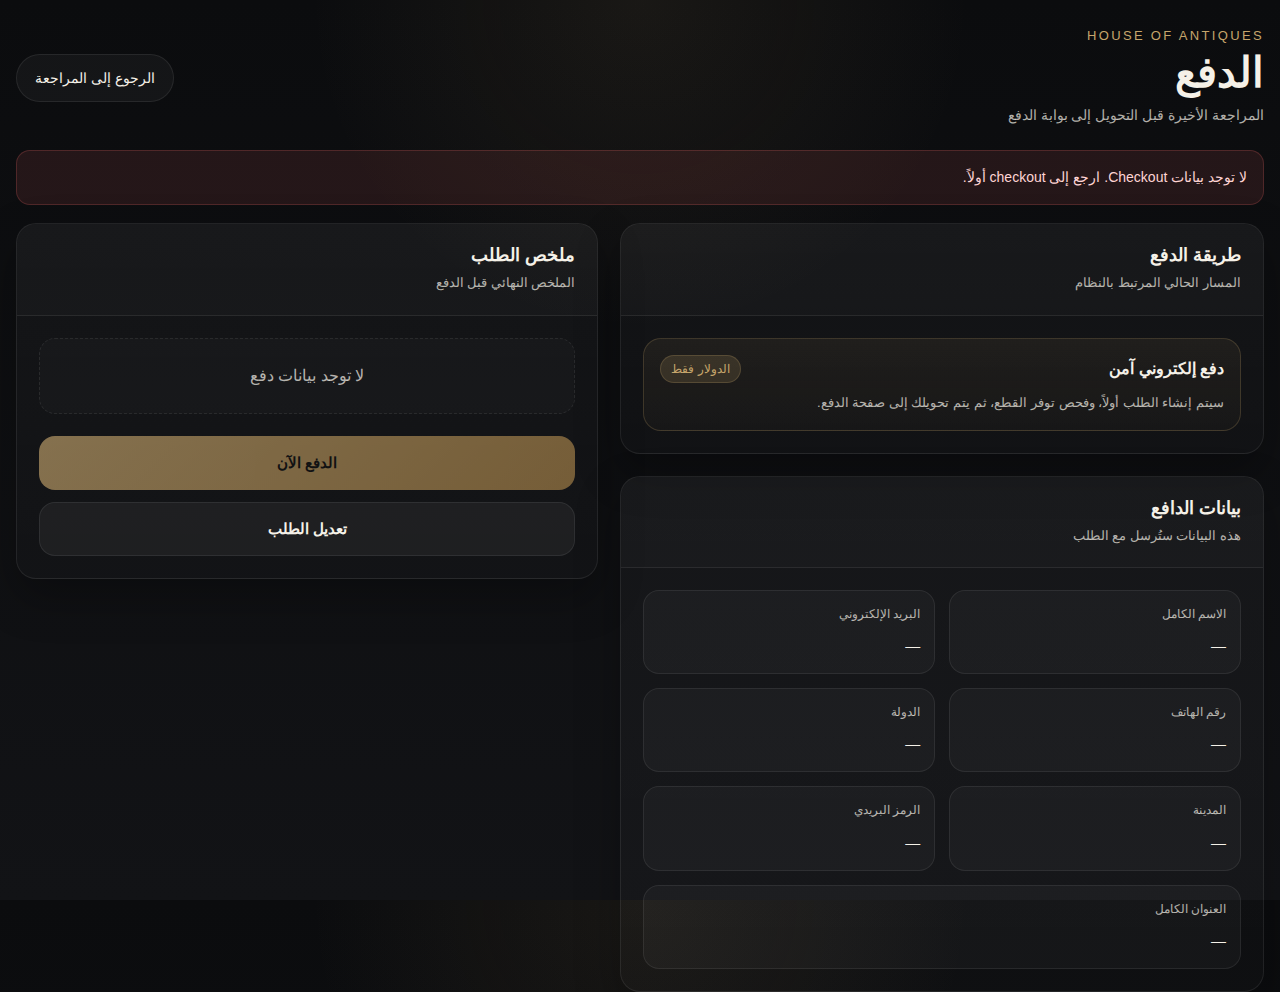
<file: payment.html>
<!doctype html>
<html lang="ar" dir="rtl">
<head>
  <meta charset="UTF-8" />
  <meta name="viewport" content="width=device-width, initial-scale=1.0" />
  <title>Payment | House of Antiques</title>

  <link rel="stylesheet" href="styles.css" />

  <style>
    :root{
      --bg:#0f0f10;
      --panel:#17181b;
      --panel-2:#1e2024;
      --line:rgba(255,255,255,.08);
      --text:#f5f1e8;
      --muted:rgba(245,241,232,.72);
      --gold:#c6a56b;
      --danger:#d25b5b;
      --success:#5dbb7a;
      --radius:20px;
      --shadow:0 18px 45px rgba(0,0,0,.28);
    }

    *{box-sizing:border-box}
    html,body{margin:0;padding:0}
    body{
      background:
        radial-gradient(circle at top, rgba(198,165,107,.08), transparent 30%),
        linear-gradient(180deg, #0b0c0e 0%, #121316 100%);
      color:var(--text);
      font-family:Arial, Helvetica, sans-serif;
      min-height:100vh;
    }

    a{color:inherit;text-decoration:none}

    .paymentPage{
      width:min(1320px, calc(100% - 32px));
      margin:28px auto 60px;
    }

    .paymentTop{
      display:flex;
      align-items:center;
      justify-content:space-between;
      gap:16px;
      margin-bottom:22px;
      flex-wrap:wrap;
    }

    .paymentTop__left{
      display:flex;
      flex-direction:column;
      gap:8px;
    }

    .paymentKicker{
      color:var(--gold);
      font-size:13px;
      letter-spacing:.18em;
      text-transform:uppercase;
    }

    .paymentTitle{
      margin:0;
      font-size:clamp(28px, 4vw, 42px);
      line-height:1.05;
    }

    .paymentSub{
      color:var(--muted);
      font-size:14px;
      line-height:1.8;
      max-width:780px;
    }

    .backBtn{
      display:inline-flex;
      align-items:center;
      justify-content:center;
      min-height:48px;
      padding:0 18px;
      border-radius:999px;
      border:1px solid var(--line);
      background:rgba(255,255,255,.04);
      color:var(--text);
      font-size:14px;
      cursor:pointer;
      transition:.2s ease;
    }

    .backBtn:hover{
      background:rgba(255,255,255,.08);
      transform:translateY(-1px);
    }

    .errorBox{
      display:none;
      margin-bottom:18px;
      padding:14px 16px;
      border-radius:14px;
      background:rgba(210,91,91,.12);
      border:1px solid rgba(210,91,91,.25);
      color:#ffd4d4;
      font-size:14px;
      line-height:1.8;
    }

    .successBox{
      display:none;
      margin-bottom:18px;
      padding:14px 16px;
      border-radius:14px;
      background:rgba(93,187,122,.12);
      border:1px solid rgba(93,187,122,.25);
      color:#d6ffe1;
      font-size:14px;
      line-height:1.8;
    }

    .paymentLayout{
      display:grid;
      grid-template-columns:minmax(0, 1.05fr) minmax(350px, .95fr);
      gap:22px;
      align-items:start;
    }

    .stack{
      display:grid;
      gap:22px;
    }

    .card{
      background:linear-gradient(180deg, rgba(255,255,255,.03), rgba(255,255,255,.015));
      border:1px solid var(--line);
      border-radius:var(--radius);
      box-shadow:var(--shadow);
      overflow:hidden;
    }

    .cardHead{
      padding:20px 22px;
      border-bottom:1px solid var(--line);
      background:rgba(255,255,255,.02);
    }

    .cardTitle{
      margin:0;
      font-size:18px;
      font-weight:700;
    }

    .cardHint{
      margin-top:6px;
      color:var(--muted);
      font-size:13px;
      line-height:1.7;
    }

    .cardBody{
      padding:22px;
    }

    .payMethod{
      display:grid;
      gap:14px;
    }

    .payOption{
      padding:16px;
      border:1px solid rgba(198,165,107,.22);
      border-radius:18px;
      background:linear-gradient(180deg, rgba(198,165,107,.08), rgba(198,165,107,.03));
    }

    .payOption__top{
      display:flex;
      align-items:center;
      justify-content:space-between;
      gap:12px;
      flex-wrap:wrap;
      margin-bottom:8px;
    }

    .payOption__name{
      font-size:16px;
      font-weight:700;
    }

    .payBadge{
      min-height:28px;
      padding:0 10px;
      border-radius:999px;
      display:inline-flex;
      align-items:center;
      justify-content:center;
      background:rgba(198,165,107,.16);
      color:var(--gold);
      font-size:12px;
      border:1px solid rgba(198,165,107,.22);
    }

    .payOption__desc{
      color:var(--muted);
      font-size:13px;
      line-height:1.8;
    }

    .infoGrid{
      display:grid;
      grid-template-columns:repeat(2, minmax(0,1fr));
      gap:14px;
    }

    .infoItem{
      min-height:74px;
      padding:14px;
      border:1px solid var(--line);
      border-radius:16px;
      background:rgba(255,255,255,.03);
    }

    .infoItem.full{
      grid-column:1 / -1;
    }

    .infoLabel{
      color:var(--muted);
      font-size:12px;
      margin-bottom:8px;
      line-height:1.6;
    }

    .infoValue{
      font-size:15px;
      line-height:1.8;
      word-break:break-word;
    }

    .summaryList{
      display:flex;
      flex-direction:column;
      gap:14px;
    }

    .summaryItem{
      display:grid;
      grid-template-columns:74px minmax(0,1fr) auto;
      gap:14px;
      align-items:center;
      padding:14px;
      border:1px solid var(--line);
      border-radius:16px;
      background:rgba(255,255,255,.03);
    }

    .summaryItem__img{
      width:74px;
      height:74px;
      border-radius:14px;
      object-fit:cover;
      background:#0d0e11;
      border:1px solid var(--line);
    }

    .summaryItem__title{
      font-size:15px;
      font-weight:700;
      line-height:1.5;
      margin-bottom:6px;
    }

    .summaryItem__meta{
      font-size:12px;
      color:var(--muted);
      line-height:1.7;
    }

    .summaryItem__price{
      text-align:left;
      white-space:nowrap;
      font-size:15px;
      font-weight:700;
    }

    .summaryTotals{
      margin-top:18px;
      border-top:1px solid var(--line);
      padding-top:16px;
      display:flex;
      flex-direction:column;
      gap:12px;
    }

    .totalRow{
      display:flex;
      align-items:center;
      justify-content:space-between;
      gap:16px;
      font-size:14px;
      color:var(--muted);
    }

    .totalRow strong{
      color:var(--text);
      font-size:15px;
    }

    .totalRow--grand{
      padding-top:10px;
      border-top:1px dashed var(--line);
      margin-top:4px;
      font-size:16px;
    }

    .totalRow--grand strong{
      font-size:22px;
      color:var(--gold);
    }

    .paymentActions{
      margin-top:22px;
      display:grid;
      gap:12px;
    }

    .primaryBtn,
    .secondaryBtn{
      width:100%;
      border:0;
      border-radius:16px;
      min-height:54px;
      padding:0 18px;
      cursor:pointer;
      font-size:15px;
      font-weight:700;
      transition:transform .2s ease, opacity .2s ease, background .2s ease;
    }

    .primaryBtn{
      background:linear-gradient(135deg, #d1af74 0%, #b78e4e 100%);
      color:#111;
    }

    .primaryBtn:hover{
      transform:translateY(-1px);
    }

    .primaryBtn[disabled]{
      opacity:.6;
      cursor:not-allowed;
      transform:none;
    }

    .secondaryBtn{
      background:rgba(255,255,255,.05);
      color:var(--text);
      border:1px solid var(--line);
    }

    .secondaryBtn:hover{
      background:rgba(255,255,255,.08);
    }

    .emptyState{
      padding:22px;
      border:1px dashed var(--line);
      border-radius:16px;
      background:rgba(255,255,255,.02);
      color:var(--muted);
      text-align:center;
      line-height:1.9;
    }

    .hidden{
      display:none !important;
    }

    @media (max-width: 980px){
      .paymentLayout{
        grid-template-columns:1fr;
      }
    }

    @media (max-width: 640px){
      .paymentPage{
        width:min(100% - 20px, 100%);
        margin:16px auto 40px;
      }

      .cardHead,
      .cardBody{
        padding:16px;
      }

      .infoGrid{
        grid-template-columns:1fr;
      }

      .summaryItem{
        grid-template-columns:60px minmax(0,1fr);
      }

      .summaryItem__price{
        grid-column:2;
        text-align:right;
      }
    }
  </style>
</head>
<body>

  <main class="paymentPage">
    <div class="paymentTop">
      <div class="paymentTop__left">
        <div class="paymentKicker">House of Antiques</div>
        <h1 class="paymentTitle" data-i18n="payment_title">Payment</h1>
        <div class="paymentSub" data-i18n="payment_subtitle">Final review before redirecting to payment gateway</div>
      </div>

      <a class="backBtn" href="review.html" data-i18n="back_to_review">Back to review</a>
    </div>

    <div id="paymentError" class="errorBox"></div>
    <div id="paymentSuccess" class="successBox"></div>

    <div class="paymentLayout">
      <div class="stack">
        <section class="card">
          <div class="cardHead">
            <h2 class="cardTitle" data-i18n="payment_method_title">Payment Method</h2>
            <div class="cardHint" data-i18n="payment_method_hint">Current connected payment flow</div>
          </div>

          <div class="cardBody">
            <div class="payMethod">
              <div class="payOption">
                <div class="payOption__top">
                  <div class="payOption__name" data-i18n="gateway_name">Secure Online Payment</div>
                  <span class="payBadge" data-i18n="gateway_badge">USD Only</span>
                </div>
                <div class="payOption__desc" data-i18n="gateway_desc">
                  The order will be created first, product availability will be checked, and then you will be redirected to the payment page.
                </div>
              </div>
            </div>
          </div>
        </section>

        <section class="card">
          <div class="cardHead">
            <h2 class="cardTitle" data-i18n="payer_details_title">Payer Details</h2>
            <div class="cardHint" data-i18n="payer_details_hint">These details will be sent with the order</div>
          </div>

          <div class="cardBody">
            <div class="infoGrid">
              <div class="infoItem">
                <div class="infoLabel" data-i18n="full_name">Full name</div>
                <div class="infoValue" id="pyFullName">—</div>
              </div>

              <div class="infoItem">
                <div class="infoLabel" data-i18n="email">Email</div>
                <div class="infoValue" id="pyEmail">—</div>
              </div>

              <div class="infoItem">
                <div class="infoLabel" data-i18n="phone">Phone number</div>
                <div class="infoValue" id="pyPhone">—</div>
              </div>

              <div class="infoItem">
                <div class="infoLabel" data-i18n="country">Country</div>
                <div class="infoValue" id="pyCountry">—</div>
              </div>

              <div class="infoItem">
                <div class="infoLabel" data-i18n="city">City</div>
                <div class="infoValue" id="pyCity">—</div>
              </div>

              <div class="infoItem">
                <div class="infoLabel" data-i18n="postal_code">Postal code</div>
                <div class="infoValue" id="pyPostalCode">—</div>
              </div>

              <div class="infoItem full">
                <div class="infoLabel" data-i18n="full_address">Full address</div>
                <div class="infoValue" id="pyAddress">—</div>
              </div>
            </div>
          </div>
        </section>
      </div>

      <aside class="card">
        <div class="cardHead">
          <h2 class="cardTitle" data-i18n="order_summary">Order Summary</h2>
          <div class="cardHint" data-i18n="order_summary_hint">Final summary before payment</div>
        </div>

        <div class="cardBody">
          <div id="paymentItems" class="summaryList"></div>

          <div id="paymentEmpty" class="emptyState hidden" data-i18n="payment_empty">
            No payment data found
          </div>

          <div id="paymentTotals" class="summaryTotals">
            <div class="totalRow">
              <span data-i18n="subtotal">Subtotal</span>
              <strong id="pySubtotal">$0</strong>
            </div>

            <div class="totalRow">
              <span data-i18n="shipping">Shipping</span>
              <strong id="pyShipping">$0</strong>
            </div>

            <div class="totalRow totalRow--grand">
              <span data-i18n="grand_total">Grand total</span>
              <strong id="pyGrandTotal">$0</strong>
            </div>
          </div>

          <div class="paymentActions">
            <button id="payNowBtn" class="primaryBtn" type="button" data-i18n="pay_now">
              Pay now
            </button>

            <button id="editBtn" class="secondaryBtn" type="button" data-i18n="edit_order">
              Edit order
            </button>
          </div>
        </div>
      </aside>
    </div>
  </main>

  <script type="module" src="./index.js"></script>

  <script>
    (() => {
      "use strict";

      const CHECKOUT_KEY = "hoa_checkout_v1";
      const LANG_KEY = "hoa_lang_v7";
      const PAYMENT_SESSION_KEY = "hoa_payment_session_v1";

      const I18N = {
        ar: {
          payment_title: "الدفع",
          payment_subtitle: "المراجعة الأخيرة قبل التحويل إلى بوابة الدفع",
          back_to_review: "الرجوع إلى المراجعة",
          payment_method_title: "طريقة الدفع",
          payment_method_hint: "المسار الحالي المرتبط بالنظام",
          gateway_name: "دفع إلكتروني آمن",
          gateway_badge: "الدولار فقط",
          gateway_desc: "سيتم إنشاء الطلب أولاً، وفحص توفر القطع، ثم يتم تحويلك إلى صفحة الدفع.",
          payer_details_title: "بيانات الدافع",
          payer_details_hint: "هذه البيانات ستُرسل مع الطلب",
          full_name: "الاسم الكامل",
          email: "البريد الإلكتروني",
          phone: "رقم الهاتف",
          country: "الدولة",
          city: "المدينة",
          postal_code: "الرمز البريدي",
          full_address: "العنوان الكامل",
          order_summary: "ملخص الطلب",
          order_summary_hint: "الملخص النهائي قبل الدفع",
          payment_empty: "لا توجد بيانات دفع",
          subtotal: "المجموع الفرعي",
          shipping: "الشحن",
          grand_total: "الإجمالي النهائي",
          pay_now: "الدفع الآن",
          edit_order: "تعديل الطلب",
          code_label: "الكود",
          price_label: "السعر",
          qty_label: "الكمية",
          creating_order: "جاري إنشاء الطلب وتحويلك إلى صفحة الدفع...",
          err_missing_checkout: "لا توجد بيانات Checkout. ارجع إلى checkout أولاً.",
          err_api_failed: "فشل الاتصال بواجهة الدفع.",
          err_missing_payment_url: "لم يتم إرجاع رابط الدفع.",
          err_unknown: "حدث خطأ غير متوقع."
        },
        en: {
          payment_title: "Payment",
          payment_subtitle: "Final review before redirecting to payment gateway",
          back_to_review: "Back to review",
          payment_method_title: "Payment Method",
          payment_method_hint: "Current connected payment flow",
          gateway_name: "Secure Online Payment",
          gateway_badge: "USD Only",
          gateway_desc: "The order will be created first, product availability will be checked, and then you will be redirected to the payment page.",
          payer_details_title: "Payer Details",
          payer_details_hint: "These details will be sent with the order",
          full_name: "Full name",
          email: "Email",
          phone: "Phone number",
          country: "Country",
          city: "City",
          postal_code: "Postal code",
          full_address: "Full address",
          order_summary: "Order Summary",
          order_summary_hint: "Final summary before payment",
          payment_empty: "No payment data found",
          subtotal: "Subtotal",
          shipping: "Shipping",
          grand_total: "Grand total",
          pay_now: "Pay now",
          edit_order: "Edit order",
          code_label: "Code",
          price_label: "Price",
          qty_label: "Quantity",
          creating_order: "Creating your order and redirecting to payment...",
          err_missing_checkout: "No checkout data found. Go back to checkout first.",
          err_api_failed: "Payment API request failed.",
          err_missing_payment_url: "Payment URL was not returned.",
          err_unknown: "Unexpected error."
        },
        ku: {
          payment_title: "پارەدان",
          payment_subtitle: "پێداچوونەوەی کۆتایی پێش گواستنەوە بۆ دەروازەی پارەدان",
          back_to_review: "گەڕانەوە بۆ پێداچوونەوە",
          payment_method_title: "شێوازی پارەدان",
          payment_method_hint: "ڕێڕەوی ئێستای پەیوەستکراو بە سیستەم",
          gateway_name: "پارەدانی ئەلیکترۆنی پارێزراو",
          gateway_badge: "تەنها دۆلار",
          gateway_desc: "سەرەتا داواکە دروست دەکرێت، بەردەستی کاڵاکان دەپشکنرێت، پاشان بۆ لاپەڕەی پارەدان دەگوازرێیتەوە.",
          payer_details_title: "زانیاری پارەدەر",
          payer_details_hint: "ئەم زانیارییانە لەگەڵ داواکەدا دەنێردرێن",
          full_name: "ناوی تەواو",
          email: "ئیمەیڵ",
          phone: "ژمارەی تەلەفۆن",
          country: "وڵات",
          city: "شار",
          postal_code: "کۆدی پۆستە",
          full_address: "ناونیشانی تەواو",
          order_summary: "پوختەی داوا",
          order_summary_hint: "پوختەی کۆتایی پێش پارەدان",
          payment_empty: "هیچ زانیارییەکی پارەدان نەدۆزرایەوە",
          subtotal: "کۆی لاوەکی",
          shipping: "گەیاندن",
          grand_total: "کۆی گشتی",
          pay_now: "ئێستا پارەبدە",
          edit_order: "دەستکاری داوا",
          code_label: "کۆد",
          price_label: "نرخ",
          qty_label: "دانە",
          creating_order: "دروستکردنی داواکە و گواستنەوە بۆ لاپەڕەی پارەدان...",
          err_missing_checkout: "هیچ زانیارییەکی Checkout نییە. سەرەتا بگەڕێوە بۆ checkout.",
          err_api_failed: "داواکاریی API ی پارەدان سەرکەوتوو نەبوو.",
          err_missing_payment_url: "بەستەری پارەدان نەگەڕایەوە.",
          err_unknown: "هەڵەیەکی چاوەڕواننەکراو ڕوویدا."
        }
      };

      const $ = (id) => document.getElementById(id);

      function safeText(v) {
        return v == null || v === "" ? "—" : String(v);
      }

      function getLang() {
        return localStorage.getItem(LANG_KEY) || "ar";
      }

      function t(key) {
        const lang = getLang();
        return (I18N[lang] && I18N[lang][key]) || I18N.ar[key] || key;
      }

      function applyLangToDOM() {
        const lang = getLang();
        document.documentElement.lang = lang;
        document.documentElement.dir = lang === "en" ? "ltr" : "rtl";

        document.querySelectorAll("[data-i18n]").forEach((el) => {
          const key = el.getAttribute("data-i18n");
          if (key) el.textContent = t(key);
        });

        document.title = t("payment_title") + " | House of Antiques";
      }

      function formatUSD(num) {
        const n = Number(num || 0);
        return "$" + n.toLocaleString("en-US");
      }

      function getCheckoutData() {
        try {
          const raw = localStorage.getItem(CHECKOUT_KEY);
          return raw ? JSON.parse(raw) : null;
        } catch {
          return null;
        }
      }

      function savePaymentSession(data) {
        localStorage.setItem(PAYMENT_SESSION_KEY, JSON.stringify(data));
      }

      function getProducts() {
        if (Array.isArray(window.PRODUCTS)) return window.PRODUCTS;
        if (Array.isArray(window.HOA_PRODUCTS)) return window.HOA_PRODUCTS;
        if (Array.isArray(window.products)) return window.products;
        return [];
      }

      function pickText(obj, field) {
        const lang = getLang();
        const v = obj && obj[field];

        if (v && typeof v === "object" && !Array.isArray(v)) {
          return String(v[lang] || v.ar || v.en || v.ku || "");
        }

        return String(v || "");
      }

      function showError(msg) {
        const box = $("paymentError");
        box.style.display = "block";
        box.textContent = msg;
      }

      function clearError() {
        const box = $("paymentError");
        box.style.display = "none";
        box.textContent = "";
      }

      function showSuccess(msg) {
        const box = $("paymentSuccess");
        box.style.display = "block";
        box.textContent = msg;
      }

      function clearSuccess() {
        const box = $("paymentSuccess");
        box.style.display = "none";
        box.textContent = "";
      }

      function setText(id, value) {
        $(id).textContent = safeText(value);
      }

      function findProductById(id) {
        const products = getProducts();
        return products.find((p) => String(p.id) === String(id)) || null;
      }

      function buildItemsFromCheckout(data) {
        return (Array.isArray(data.cartItems) ? data.cartItems : []).map((item) => {
          const product = findProductById(item.id);
          const qty = Number(item.qty || 1);

          if (!product) {
            return {
              id: String(item.id),
              qty,
              product: null,
              lineTotal: 0
            };
          }

          const price = Number(product.priceNumber || 0);
          return {
            id: String(item.id),
            qty,
            product,
            lineTotal: price * qty
          };
        });
      }

      function renderItems(data) {
        const wrap = $("paymentItems");
        const empty = $("paymentEmpty");
        const totals = $("paymentTotals");
        const items = buildItemsFromCheckout(data);

        if (!items.length) {
          wrap.innerHTML = "";
          empty.classList.remove("hidden");
          totals.classList.add("hidden");
          $("payNowBtn").disabled = true;
          return;
        }

        empty.classList.add("hidden");
        totals.classList.remove("hidden");
        $("payNowBtn").disabled = false;

        wrap.innerHTML = items.map((item) => {
          const p = item.product;
          const title = p ? (pickText(p, "name") || "Product") : item.id;
          const code = p ? String(p.code || p.id || "—") : item.id;
          const img = p ? (p.image || (Array.isArray(p.images) ? p.images[0] : "") || "") : "";
          const price = p ? formatUSD(Number(p.priceNumber || 0)) : "$0";

          return `
            <div class="summaryItem">
              <img class="summaryItem__img" src="${img}" alt="${title}">
              <div>
                <div class="summaryItem__title">${title}</div>
                <div class="summaryItem__meta">
                  ${t("code_label")}: ${code}<br>
                  ${t("price_label")}: ${price}<br>
                  ${t("qty_label")}: ${item.qty}
                </div>
              </div>
              <div class="summaryItem__price">${formatUSD(item.lineTotal)}</div>
            </div>
          `;
        }).join("");

        $("pySubtotal").textContent = formatUSD(Number(data?.totals?.subtotal || 0));
        $("pyShipping").textContent = formatUSD(Number(data?.totals?.shipping || 0));
        $("pyGrandTotal").textContent = formatUSD(Number(data?.totals?.total || 0));
      }

      function renderPayment() {
        const data = getCheckoutData();

        if (!data) {
          showError(t("err_missing_checkout"));
          $("paymentEmpty").classList.remove("hidden");
          $("paymentTotals").classList.add("hidden");
          $("payNowBtn").disabled = true;
          return;
        }

        setText("pyFullName", data.fullName);
        setText("pyEmail", data.email);
        setText("pyPhone", data.phone);
        setText("pyCountry", data.country);
        setText("pyCity", data.city);
        setText("pyPostalCode", data.postalCode);
        setText("pyAddress", data.address);

        renderItems(data);
      }

      function buildCheckoutPayload(data) {
        const uniqueIds = [];
        const rawItems = Array.isArray(data.cartItems) ? data.cartItems : [];

        rawItems.forEach((item) => {
          const qty = Math.max(1, Number(item.qty || 1));
          for (let i = 0; i < qty; i++) {
            uniqueIds.push(String(item.id));
          }
        });

        return {
          items: uniqueIds,
          customer: {
            name: data.fullName || "",
            email: data.email || "",
            phone: data.phone || "",
            address: {
              country: data.country || "",
              city: data.city || "",
              postalCode: data.postalCode || "",
              addressLine: data.address || "",
              billingAddress: data.billingAddress || "",
              shippingMethod: data.shippingMethod || "standard",
              notes: data.orderNotes || ""
            }
          }
        };
      }

      async function handlePayNow() {
        clearError();
        clearSuccess();

        const data = getCheckoutData();
        if (!data) {
          showError(t("err_missing_checkout"));
          return;
        }

        const btn = $("payNowBtn");
        const oldText = btn.textContent;
        btn.disabled = true;
        btn.textContent = t("creating_order");

        try {
          const payload = buildCheckoutPayload(data);

          const res = await fetch("/api/checkout", {
            method: "POST",
            headers: {
              "Content-Type": "application/json"
            },
            body: JSON.stringify(payload)
          });

          let json = null;
          try {
            json = await res.json();
          } catch {
            json = null;
          }

          if (!res.ok) {
            const msg = json && json.error ? json.error : t("err_api_failed");
            throw new Error(msg);
          }

          if (!json || !json.paymentUrl) {
            throw new Error(t("err_missing_payment_url"));
          }

          savePaymentSession({
            orderId: json.orderId || "",
            amountTotal: json.amountTotal || 0,
            currency: json.currency || "USD",
            paymentUrl: json.paymentUrl
          });

          showSuccess(t("creating_order"));
          window.location.href = json.paymentUrl;
        } catch (err) {
          showError(err && err.message ? err.message : t("err_unknown"));
          btn.disabled = false;
          btn.textContent = oldText;
        }
      }

      function initButtons() {
        $("editBtn").addEventListener("click", () => {
          window.location.href = "checkout.html";
        });

        $("payNowBtn").addEventListener("click", handlePayNow);
      }

      function waitForProductsAndRender(retries = 40) {
        const products = getProducts();
        const data = getCheckoutData();

        if (!data) {
          renderPayment();
          return;
        }

        if (products.length) {
          renderPayment();
          return;
        }

        if (retries <= 0) {
          renderPayment();
          return;
        }

        setTimeout(() => waitForProductsAndRender(retries - 1), 150);
      }

      function init() {
        applyLangToDOM();
        initButtons();
        waitForProductsAndRender();

        window.addEventListener("storage", (e) => {
          if (e.key === LANG_KEY) {
            applyLangToDOM();
            waitForProductsAndRender(1);
          }
        });
      }

      document.addEventListener("DOMContentLoaded", init);
    })();
  </script>
</body>
</html>
</file>
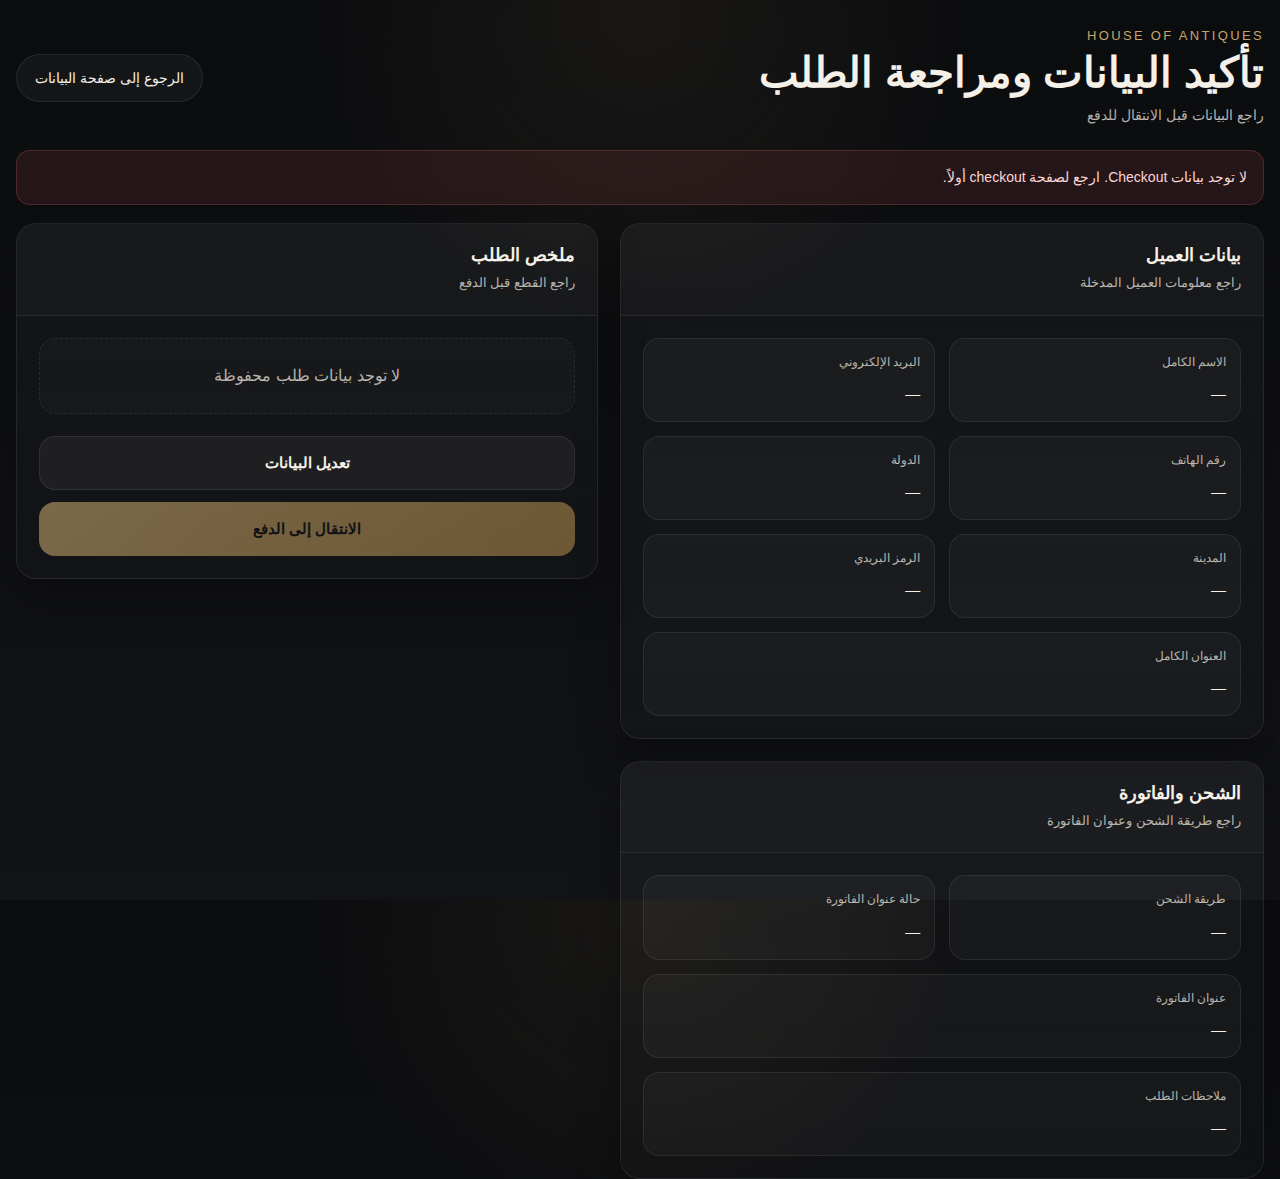
<file: review.html>
<!doctype html>
<html lang="ar" dir="rtl">
<head>
  <meta charset="UTF-8" />
  <meta name="viewport" content="width=device-width, initial-scale=1.0" />
  <title>Review Order | House of Antiques</title>

  <link rel="stylesheet" href="styles.css" />

  <style>
    :root{
      --bg:#0f0f10;
      --panel:#17181b;
      --panel-2:#1e2024;
      --line:rgba(255,255,255,.08);
      --text:#f5f1e8;
      --muted:rgba(245,241,232,.72);
      --gold:#c6a56b;
      --danger:#d25b5b;
      --radius:20px;
      --shadow:0 18px 45px rgba(0,0,0,.28);
    }

    *{box-sizing:border-box}
    html,body{margin:0;padding:0}
    body{
      background:
        radial-gradient(circle at top, rgba(198,165,107,.08), transparent 30%),
        linear-gradient(180deg, #0b0c0e 0%, #121316 100%);
      color:var(--text);
      font-family:Arial, Helvetica, sans-serif;
      min-height:100vh;
    }

    a{color:inherit;text-decoration:none}

    .reviewPage{
      width:min(1320px, calc(100% - 32px));
      margin:28px auto 60px;
    }

    .reviewTop{
      display:flex;
      align-items:center;
      justify-content:space-between;
      gap:16px;
      margin-bottom:22px;
      flex-wrap:wrap;
    }

    .reviewTop__left{
      display:flex;
      flex-direction:column;
      gap:8px;
    }

    .reviewKicker{
      color:var(--gold);
      font-size:13px;
      letter-spacing:.18em;
      text-transform:uppercase;
    }

    .reviewTitle{
      margin:0;
      font-size:clamp(28px, 4vw, 42px);
      line-height:1.05;
    }

    .reviewSub{
      color:var(--muted);
      font-size:14px;
      line-height:1.8;
      max-width:780px;
    }

    .backBtn{
      display:inline-flex;
      align-items:center;
      justify-content:center;
      min-height:48px;
      padding:0 18px;
      border-radius:999px;
      border:1px solid var(--line);
      background:rgba(255,255,255,.04);
      color:var(--text);
      font-size:14px;
      cursor:pointer;
      transition:.2s ease;
    }

    .backBtn:hover{
      background:rgba(255,255,255,.08);
      transform:translateY(-1px);
    }

    .errorBox{
      display:none;
      margin-bottom:18px;
      padding:14px 16px;
      border-radius:14px;
      background:rgba(210,91,91,.12);
      border:1px solid rgba(210,91,91,.25);
      color:#ffd4d4;
      font-size:14px;
      line-height:1.8;
    }

    .reviewLayout{
      display:grid;
      grid-template-columns:minmax(0, 1.05fr) minmax(350px, .95fr);
      gap:22px;
      align-items:start;
    }

    .stack{
      display:grid;
      gap:22px;
    }

    .card{
      background:linear-gradient(180deg, rgba(255,255,255,.03), rgba(255,255,255,.015));
      border:1px solid var(--line);
      border-radius:var(--radius);
      box-shadow:var(--shadow);
      overflow:hidden;
    }

    .cardHead{
      padding:20px 22px;
      border-bottom:1px solid var(--line);
      background:rgba(255,255,255,.02);
    }

    .cardTitle{
      margin:0;
      font-size:18px;
      font-weight:700;
    }

    .cardHint{
      margin-top:6px;
      color:var(--muted);
      font-size:13px;
      line-height:1.7;
    }

    .cardBody{
      padding:22px;
    }

    .infoGrid{
      display:grid;
      grid-template-columns:repeat(2, minmax(0,1fr));
      gap:14px;
    }

    .infoItem{
      min-height:74px;
      padding:14px;
      border:1px solid var(--line);
      border-radius:16px;
      background:rgba(255,255,255,.03);
    }

    .infoItem.full{
      grid-column:1 / -1;
    }

    .infoLabel{
      color:var(--muted);
      font-size:12px;
      margin-bottom:8px;
      line-height:1.6;
    }

    .infoValue{
      font-size:15px;
      line-height:1.8;
      word-break:break-word;
    }

    .summaryList{
      display:flex;
      flex-direction:column;
      gap:14px;
    }

    .summaryItem{
      display:grid;
      grid-template-columns:74px minmax(0,1fr) auto;
      gap:14px;
      align-items:center;
      padding:14px;
      border:1px solid var(--line);
      border-radius:16px;
      background:rgba(255,255,255,.03);
    }

    .summaryItem__img{
      width:74px;
      height:74px;
      border-radius:14px;
      object-fit:cover;
      background:#0d0e11;
      border:1px solid var(--line);
    }

    .summaryItem__title{
      font-size:15px;
      font-weight:700;
      line-height:1.5;
      margin-bottom:6px;
    }

    .summaryItem__meta{
      font-size:12px;
      color:var(--muted);
      line-height:1.7;
    }

    .summaryItem__price{
      text-align:left;
      white-space:nowrap;
      font-size:15px;
      font-weight:700;
    }

    .summaryTotals{
      margin-top:18px;
      border-top:1px solid var(--line);
      padding-top:16px;
      display:flex;
      flex-direction:column;
      gap:12px;
    }

    .totalRow{
      display:flex;
      align-items:center;
      justify-content:space-between;
      gap:16px;
      font-size:14px;
      color:var(--muted);
    }

    .totalRow strong{
      color:var(--text);
      font-size:15px;
    }

    .totalRow--grand{
      padding-top:10px;
      border-top:1px dashed var(--line);
      margin-top:4px;
      font-size:16px;
    }

    .totalRow--grand strong{
      font-size:22px;
      color:var(--gold);
    }

    .reviewActions{
      margin-top:22px;
      display:grid;
      gap:12px;
    }

    .primaryBtn,
    .secondaryBtn{
      width:100%;
      border:0;
      border-radius:16px;
      min-height:54px;
      padding:0 18px;
      cursor:pointer;
      font-size:15px;
      font-weight:700;
      transition:transform .2s ease, opacity .2s ease, background .2s ease;
    }

    .primaryBtn{
      background:linear-gradient(135deg, #d1af74 0%, #b78e4e 100%);
      color:#111;
    }

    .primaryBtn:hover{
      transform:translateY(-1px);
    }

    .secondaryBtn{
      background:rgba(255,255,255,.05);
      color:var(--text);
      border:1px solid var(--line);
    }

    .secondaryBtn:hover{
      background:rgba(255,255,255,.08);
    }

    .emptyState{
      padding:22px;
      border:1px dashed var(--line);
      border-radius:16px;
      background:rgba(255,255,255,.02);
      color:var(--muted);
      text-align:center;
      line-height:1.9;
    }

    .hidden{
      display:none !important;
    }

    @media (max-width: 980px){
      .reviewLayout{
        grid-template-columns:1fr;
      }
    }

    @media (max-width: 640px){
      .reviewPage{
        width:min(100% - 20px, 100%);
        margin:16px auto 40px;
      }

      .cardHead,
      .cardBody{
        padding:16px;
      }

      .infoGrid{
        grid-template-columns:1fr;
      }

      .summaryItem{
        grid-template-columns:60px minmax(0,1fr);
      }

      .summaryItem__price{
        grid-column:2;
        text-align:right;
      }
    }
  </style>
</head>
<body>

  <main class="reviewPage">
    <div class="reviewTop">
      <div class="reviewTop__left">
        <div class="reviewKicker">House of Antiques</div>
        <h1 class="reviewTitle" data-i18n="review_title">Review Order</h1>
        <div class="reviewSub" data-i18n="review_subtitle">Review your details before payment</div>
      </div>

      <a class="backBtn" href="checkout.html" data-i18n="back_to_checkout">Back to checkout</a>
    </div>

    <div id="reviewError" class="errorBox"></div>

    <div class="reviewLayout">
      <div class="stack">
        <section class="card">
          <div class="cardHead">
            <h2 class="cardTitle" data-i18n="customer_details_title">Customer Details</h2>
            <div class="cardHint" data-i18n="customer_details_hint">Review the customer information</div>
          </div>

          <div class="cardBody">
            <div class="infoGrid">
              <div class="infoItem">
                <div class="infoLabel" data-i18n="full_name">Full name</div>
                <div class="infoValue" id="rvFullName">—</div>
              </div>

              <div class="infoItem">
                <div class="infoLabel" data-i18n="email">Email</div>
                <div class="infoValue" id="rvEmail">—</div>
              </div>

              <div class="infoItem">
                <div class="infoLabel" data-i18n="phone">Phone number</div>
                <div class="infoValue" id="rvPhone">—</div>
              </div>

              <div class="infoItem">
                <div class="infoLabel" data-i18n="country">Country</div>
                <div class="infoValue" id="rvCountry">—</div>
              </div>

              <div class="infoItem">
                <div class="infoLabel" data-i18n="city">City</div>
                <div class="infoValue" id="rvCity">—</div>
              </div>

              <div class="infoItem">
                <div class="infoLabel" data-i18n="postal_code">Postal code</div>
                <div class="infoValue" id="rvPostalCode">—</div>
              </div>

              <div class="infoItem full">
                <div class="infoLabel" data-i18n="full_address">Full address</div>
                <div class="infoValue" id="rvAddress">—</div>
              </div>
            </div>
          </div>
        </section>

        <section class="card">
          <div class="cardHead">
            <h2 class="cardTitle" data-i18n="shipping_billing_title">Shipping & Billing</h2>
            <div class="cardHint" data-i18n="shipping_billing_hint">Review shipping method and billing address</div>
          </div>

          <div class="cardBody">
            <div class="infoGrid">
              <div class="infoItem">
                <div class="infoLabel" data-i18n="shipping_method">Shipping method</div>
                <div class="infoValue" id="rvShippingMethod">—</div>
              </div>

              <div class="infoItem">
                <div class="infoLabel" data-i18n="billing_mode">Billing address mode</div>
                <div class="infoValue" id="rvBillingMode">—</div>
              </div>

              <div class="infoItem full">
                <div class="infoLabel" data-i18n="billing_address">Billing address</div>
                <div class="infoValue" id="rvBillingAddress">—</div>
              </div>

              <div class="infoItem full">
                <div class="infoLabel" data-i18n="order_notes">Order notes</div>
                <div class="infoValue" id="rvOrderNotes">—</div>
              </div>
            </div>
          </div>
        </section>
      </div>

      <aside class="card">
        <div class="cardHead">
          <h2 class="cardTitle" data-i18n="order_summary">Order Summary</h2>
          <div class="cardHint" data-i18n="order_summary_hint">Review your items before payment</div>
        </div>

        <div class="cardBody">
          <div id="reviewItems" class="summaryList"></div>

          <div id="reviewEmpty" class="emptyState hidden" data-i18n="review_empty">
            No checkout data found
          </div>

          <div id="reviewTotals" class="summaryTotals">
            <div class="totalRow">
              <span data-i18n="subtotal">Subtotal</span>
              <strong id="rvSubtotal">$0</strong>
            </div>

            <div class="totalRow">
              <span data-i18n="shipping">Shipping</span>
              <strong id="rvShipping">$0</strong>
            </div>

            <div class="totalRow totalRow--grand">
              <span data-i18n="grand_total">Grand total</span>
              <strong id="rvGrandTotal">$0</strong>
            </div>
          </div>

          <div class="reviewActions">
            <button id="editBtn" class="secondaryBtn" type="button" data-i18n="edit_details">
              Edit details
            </button>

            <button id="payBtn" class="primaryBtn" type="button" data-i18n="continue_to_payment">
              Continue to payment
            </button>
          </div>
        </div>
      </aside>
    </div>
  </main>

  <script type="module" src="./index.js"></script>

  <script>
    (() => {
      "use strict";

      const CHECKOUT_KEY = "hoa_checkout_v1";
      const LANG_KEY = "hoa_lang_v7";

      const I18N = {
        ar: {
          review_title: "تأكيد البيانات ومراجعة الطلب",
          review_subtitle: "راجع البيانات قبل الانتقال للدفع",
          back_to_checkout: "الرجوع إلى صفحة البيانات",
          customer_details_title: "بيانات العميل",
          customer_details_hint: "راجع معلومات العميل المدخلة",
          shipping_billing_title: "الشحن والفاتورة",
          shipping_billing_hint: "راجع طريقة الشحن وعنوان الفاتورة",
          full_name: "الاسم الكامل",
          email: "البريد الإلكتروني",
          phone: "رقم الهاتف",
          country: "الدولة",
          city: "المدينة",
          postal_code: "الرمز البريدي",
          full_address: "العنوان الكامل",
          shipping_method: "طريقة الشحن",
          billing_mode: "حالة عنوان الفاتورة",
          billing_address: "عنوان الفاتورة",
          order_notes: "ملاحظات الطلب",
          order_summary: "ملخص الطلب",
          order_summary_hint: "راجع القطع قبل الدفع",
          review_empty: "لا توجد بيانات طلب محفوظة",
          subtotal: "المجموع الفرعي",
          shipping: "الشحن",
          grand_total: "الإجمالي النهائي",
          edit_details: "تعديل البيانات",
          continue_to_payment: "الانتقال إلى الدفع",
          same_as_shipping: "نفس عنوان الشحن",
          different_billing: "عنوان فاتورة مختلف",
          standard_shipping: "شحن عادي",
          express_shipping: "شحن سريع",
          no_notes: "لا توجد ملاحظات",
          code_label: "الكود",
          price_label: "السعر",
          qty_label: "الكمية",
          err_missing_checkout: "لا توجد بيانات Checkout. ارجع لصفحة checkout أولاً."
        },
        en: {
          review_title: "Review Order",
          review_subtitle: "Review your details before payment",
          back_to_checkout: "Back to checkout",
          customer_details_title: "Customer Details",
          customer_details_hint: "Review the entered customer information",
          shipping_billing_title: "Shipping & Billing",
          shipping_billing_hint: "Review shipping method and billing address",
          full_name: "Full name",
          email: "Email",
          phone: "Phone number",
          country: "Country",
          city: "City",
          postal_code: "Postal code",
          full_address: "Full address",
          shipping_method: "Shipping method",
          billing_mode: "Billing address mode",
          billing_address: "Billing address",
          order_notes: "Order notes",
          order_summary: "Order Summary",
          order_summary_hint: "Review items before payment",
          review_empty: "No checkout data found",
          subtotal: "Subtotal",
          shipping: "Shipping",
          grand_total: "Grand total",
          edit_details: "Edit details",
          continue_to_payment: "Continue to payment",
          same_as_shipping: "Same as shipping address",
          different_billing: "Different billing address",
          standard_shipping: "Standard Shipping",
          express_shipping: "Express Shipping",
          no_notes: "No notes",
          code_label: "Code",
          price_label: "Price",
          qty_label: "Quantity",
          err_missing_checkout: "No checkout data found. Go back to checkout first."
        },
        ku: {
          review_title: "پشتڕاستکردنەوە و پێداچوونەوەی داوا",
          review_subtitle: "پێش چوون بۆ پارەدان زانیارییەکان بپشکنە",
          back_to_checkout: "گەڕانەوە بۆ لاپەڕەی زانیاری",
          customer_details_title: "زانیاری کڕیار",
          customer_details_hint: "زانیارییەکانی کڕیار بپشکنە",
          shipping_billing_title: "گەیاندن و پسوڵە",
          shipping_billing_hint: "شێوازی گەیاندن و ناونیشانی پسوڵە بپشکنە",
          full_name: "ناوی تەواو",
          email: "ئیمەیڵ",
          phone: "ژمارەی تەلەفۆن",
          country: "وڵات",
          city: "شار",
          postal_code: "کۆدی پۆستە",
          full_address: "ناونیشانی تەواو",
          shipping_method: "شێوازی گەیاندن",
          billing_mode: "دۆخی ناونیشانی پسوڵە",
          billing_address: "ناونیشانی پسوڵە",
          order_notes: "تێبینییەکانی داوا",
          order_summary: "پوختەی داوا",
          order_summary_hint: "پێش پارەدان کاڵاکان بپشکنە",
          review_empty: "هیچ زانیارییەکی داوا نەدۆزرایەوە",
          subtotal: "کۆی لاوەکی",
          shipping: "گەیاندن",
          grand_total: "کۆی گشتی",
          edit_details: "دەستکاریکردنی زانیاری",
          continue_to_payment: "چوون بۆ پارەدان",
          same_as_shipping: "هەمان ناونیشانی گەیاندن",
          different_billing: "ناونیشانی پسوڵە جیاوازە",
          standard_shipping: "گەیاندنی ئاسایی",
          express_shipping: "گەیاندنی خێرا",
          no_notes: "هیچ تێبینییەک نییە",
          code_label: "کۆد",
          price_label: "نرخ",
          qty_label: "دانە",
          err_missing_checkout: "زانیاری Checkout نییە. سەرەتا بگەڕێوە بۆ checkout."
        }
      };

      const $ = (id) => document.getElementById(id);

      function safeText(v) {
        return v == null || v === "" ? "—" : String(v);
      }

      function getLang() {
        return localStorage.getItem(LANG_KEY) || "ar";
      }

      function t(key) {
        const lang = getLang();
        return (I18N[lang] && I18N[lang][key]) || I18N.ar[key] || key;
      }

      function applyLangToDOM() {
        const lang = getLang();
        document.documentElement.lang = lang;
        document.documentElement.dir = lang === "en" ? "ltr" : "rtl";

        document.querySelectorAll("[data-i18n]").forEach((el) => {
          const key = el.getAttribute("data-i18n");
          if (key) el.textContent = t(key);
        });

        document.title = t("review_title") + " | House of Antiques";
      }

      function formatUSD(num) {
        const n = Number(num || 0);
        return "$" + n.toLocaleString("en-US");
      }

      function getCheckoutData() {
        try {
          const raw = localStorage.getItem(CHECKOUT_KEY);
          return raw ? JSON.parse(raw) : null;
        } catch {
          return null;
        }
      }

      function getProducts() {
        if (Array.isArray(window.PRODUCTS)) return window.PRODUCTS;
        if (Array.isArray(window.HOA_PRODUCTS)) return window.HOA_PRODUCTS;
        if (Array.isArray(window.products)) return window.products;
        return [];
      }

      function pickText(obj, field) {
        const lang = getLang();
        const v = obj && obj[field];

        if (v && typeof v === "object" && !Array.isArray(v)) {
          return String(v[lang] || v.ar || v.en || v.ku || "");
        }

        return String(v || "");
      }

      function findProductById(id) {
        const products = getProducts();
        return products.find((p) => String(p.id) === String(id)) || null;
      }

      function showError(msg) {
        const box = $("reviewError");
        box.style.display = "block";
        box.textContent = msg;
      }

      function setText(id, value) {
        $(id).textContent = safeText(value);
      }

      function getShippingMethodLabel(method) {
        if (method === "express") return t("express_shipping");
        return t("standard_shipping");
      }

      function getBillingModeLabel(isSame) {
        return isSame ? t("same_as_shipping") : t("different_billing");
      }

      function buildItemsFromCheckout(data) {
        const products = getProducts();

        return (Array.isArray(data.cartItems) ? data.cartItems : []).map((item) => {
          const product = products.find((p) => String(p.id) === String(item.id)) || null;
          const qty = Number(item.qty || 1);

          if (!product) {
            return {
              id: String(item.id),
              qty,
              product: null,
              lineTotal: 0
            };
          }

          const price = Number(product.priceNumber || 0);
          return {
            id: String(item.id),
            qty,
            product,
            lineTotal: price * qty
          };
        });
      }

      function renderItems(data) {
        const wrap = $("reviewItems");
        const empty = $("reviewEmpty");
        const totals = $("reviewTotals");
        const items = buildItemsFromCheckout(data);

        if (!items.length) {
          wrap.innerHTML = "";
          empty.classList.remove("hidden");
          totals.classList.add("hidden");
          return;
        }

        empty.classList.add("hidden");
        totals.classList.remove("hidden");

        wrap.innerHTML = items.map((item) => {
          const p = item.product;
          const title = p ? (pickText(p, "name") || "Product") : item.id;
          const code = p ? String(p.code || p.id || "—") : item.id;
          const img = p ? (p.image || (Array.isArray(p.images) ? p.images[0] : "") || "") : "";
          const price = p ? formatUSD(Number(p.priceNumber || 0)) : "$0";

          return `
            <div class="summaryItem">
              <img class="summaryItem__img" src="${img}" alt="${title}">
              <div>
                <div class="summaryItem__title">${title}</div>
                <div class="summaryItem__meta">
                  ${t("code_label")}: ${code}<br>
                  ${t("price_label")}: ${price}<br>
                  ${t("qty_label")}: ${item.qty}
                </div>
              </div>
              <div class="summaryItem__price">${formatUSD(item.lineTotal)}</div>
            </div>
          `;
        }).join("");

        const subtotal = Number(data?.totals?.subtotal || 0);
        const shipping = Number(data?.totals?.shipping || 0);
        const total = Number(data?.totals?.total || 0);

        $("rvSubtotal").textContent = formatUSD(subtotal);
        $("rvShipping").textContent = formatUSD(shipping);
        $("rvGrandTotal").textContent = formatUSD(total);
      }

      function renderReview() {
        const data = getCheckoutData();

        if (!data) {
          showError(t("err_missing_checkout"));
          $("reviewEmpty").classList.remove("hidden");
          $("reviewTotals").classList.add("hidden");
          $("payBtn").disabled = true;
          $("payBtn").style.opacity = ".55";
          return;
        }

        setText("rvFullName", data.fullName);
        setText("rvEmail", data.email);
        setText("rvPhone", data.phone);
        setText("rvCountry", data.country);
        setText("rvCity", data.city);
        setText("rvPostalCode", data.postalCode);
        setText("rvAddress", data.address);
        setText("rvShippingMethod", getShippingMethodLabel(data.shippingMethod));
        setText("rvBillingMode", getBillingModeLabel(Boolean(data.billingSame)));
        setText("rvBillingAddress", data.billingAddress);
        setText("rvOrderNotes", data.orderNotes || t("no_notes"));

        renderItems(data);
      }

      function initButtons() {
        $("editBtn").addEventListener("click", () => {
          window.location.href = "checkout.html";
        });

        $("payBtn").addEventListener("click", () => {
          window.location.href = "payment.html";
        });
      }

      function waitForProductsAndRender(retries = 40) {
        const products = getProducts();
        const data = getCheckoutData();

        if (!data) {
          renderReview();
          return;
        }

        if (products.length) {
          renderReview();
          return;
        }

        if (retries <= 0) {
          renderReview();
          return;
        }

        setTimeout(() => waitForProductsAndRender(retries - 1), 150);
      }

      function init() {
        applyLangToDOM();
        initButtons();
        waitForProductsAndRender();

        window.addEventListener("storage", (e) => {
          if (e.key === LANG_KEY) {
            applyLangToDOM();
            waitForProductsAndRender(1);
          }
        });
      }

      document.addEventListener("DOMContentLoaded", init);
    })();
  </script>
</body>
</html>
</file>
<file: styles.css>
/* =========================================================
   HOA Store — styles.css (CLEAN REBUILD)
   Focus:
   ✅ Grid/cards stable
   ✅ Modal scroll works 100% (body scroll inside modal only)
   ✅ Sticky top inside modal
========================================================= */

/* =========================
   1) Tokens
========================= */
:root{
  --bg: rgba(0,0,0,0.72);

  --glass: rgba(255,255,255,0.10);
  --glass2: rgba(255,255,255,0.16);
  --line: rgba(233,238,246,0.26);

  --text: #fff;
  --muted: rgba(255,255,255,0.72);

  --cardBg: rgba(78, 0, 0, 0.80);
  --deepRed: rgb(81, 0, 0);

  --shadow: 0 14px 44px rgba(0,0,0,0.45);
  --radius: 18px;
  --radius2: 14px;

  --imgBg: rgba(0,0,0,0.18);

  --glassTopbar: linear-gradient(to bottom, rgba(0,0,0,0.50), rgba(0,0,0,0));
}

/* Light mode */
[data-theme="light"]{
  --bg: rgba(255,242,217,0.82);

  --glass: rgba(255,255,255,0.78);
  --glass2: rgba(0,0,0,0.06);
  --line: rgba(15,18,23,0.18);

  --text: #111;
  --muted: rgba(13,17,23,0.62);

  --cardBg: rgba(230,230,230,0.92);
  --deepRed: rgba(0,0,0,0.06);

  --shadow: 0 16px 44px rgba(0,0,0,0.12);
  --imgBg: rgba(0,0,0,0.03);

  --glassTopbar: linear-gradient(to bottom, rgba(244,239,230,0.85), rgba(244,239,230,0));
}

/* =========================
   2) Base
========================= */
*{ box-sizing:border-box; }
html,body{ height:100%; }

body{
  margin:0;
  font-family:"Cairo", system-ui, -apple-system, Segoe UI, Arial, sans-serif;
  color: var(--text);
  background:
    radial-gradient(900px 520px at 85% -10%, rgba(212, 74, 74, 0.20), transparent 55%),
    radial-gradient(900px 520px at 10% 0%, rgba(68, 206, 237, 0.16), transparent 55%),
    var(--bg);
}

a{ color:inherit; text-decoration:none; }
img{ max-width:100%; display:block; }
button, select, input, textarea{ font-family:inherit; }

/* Layout wrapper */
.shell{
  width: min(1120px, 92vw);
  margin-inline:auto;
  padding-bottom: 44px;
}

/* =========================
   3) Topbar
========================= */
.topbar{
  position: sticky;
  top: 0;
  z-index: 50;

  backdrop-filter: blur(14px);
  background: var(--glassTopbar);
  border-bottom: 1px solid var(--line);

  display:flex;
  align-items:center;
  justify-content:space-between;
  gap: 12px;

  padding: 14px 0;
}

.brand{
  display:flex;
  align-items:center;
  gap: 12px;
  min-width:0;
}

.mark{
  width:48px;
  height:48px;
  border-radius: 14px;
  border: 1px solid var(--line);
  background: rgba(255,0,0,0.22);
  box-shadow: 0 10px 25px rgba(105,0,0,0.55) inset;

  display:flex;
  align-items:center;
  justify-content:center;
  overflow:hidden;
}

/* لو عندج صورة داخل .mark */
.mark img{
  width: 100%;
  height: 100%;
  object-fit: cover;
}

.brandText{ min-width:0; }
.brandName{
  font-weight: 900;
  font-size: 16px;
  line-height: 1.1;
  white-space: nowrap;
  overflow:hidden;
  text-overflow: ellipsis;
}
.brandSub{
  font-size: 12px;
  color: var(--muted);
  margin-top:2px;
  white-space: nowrap;
  overflow:hidden;
  text-overflow: ellipsis;
}

.topActions{
  display:flex;
  align-items:center;
  gap: 10px;
  flex-wrap: wrap;
  justify-content:flex-end;
}

.iconBtn{
  width:44px;height:44px;
  border-radius:14px;
  border:1px solid var(--line);
  background: var(--glass);
  cursor:pointer;

  display:flex;
  align-items:center;
  justify-content:center;
}
.iconBtn:hover{ background: var(--glass2); }
.iconBtn .dot{
  width:12px;height:12px;border-radius:999px;
  background: rgba(255,255,255,0.65);
  box-shadow: 0 0 0 6px rgba(255,255,255,0.10);
}

.langBox{
  display:flex;
  align-items:center;
  gap: 10px;
  padding: 10px 12px;
  border-radius: 14px;
  border: 1px solid var(--line);
  background: var(--glass);
}
.langLabel{ color: var(--muted); font-size: 12px; font-weight: 900; }
.langSelect{
  border:none;
  outline:none;
  background: transparent;
  color: var(--text);
  font-weight: 900;
  cursor:pointer;
}

/* =========================
   4) Hero / Search / Filters
========================= */
.hero{
  padding: 22px 0 10px;
  display:grid;
  grid-template-columns: 1fr 340px;
  gap: 18px;
  align-items: start;
}

.heroText{
  border:1px solid var(--line);
  border-radius: var(--radius);
  background: rgba(176,176,176,0.26);
  padding: 22px;
  box-shadow: var(--shadow);
  min-width:0;
}
[data-theme="light"] .heroText{ background: rgba(255,255,255,0.72); }

.heroText h1{
  margin:0 0 10px;
  font-size: clamp(22px, 2.2vw, 30px);
  line-height: 1.25;
}
.heroText p{
  margin:0 0 16px;
  color: var(--muted);
  font-size: 14px;
  line-height: 1.9;
}

.searchRow{
  display:flex;
  align-items:center;
  gap: 10px;
  margin-top: 8px;
}
.searchInput{
  flex: 1;
  min-width: 0;
  padding: 12px 14px;
  border-radius: 16px;
  border: 1px solid var(--line);
  background: var(--glass);
  color: var(--text);
  outline:none;
  font-size: 14px;
}
.searchInput::placeholder{ color: rgba(255,255,255,0.55); }
[data-theme="light"] .searchInput::placeholder{ color: rgba(0,0,0,0.45); }

.resultsCount{
  padding: 10px 12px;
  border-radius: 14px;
  border: 1px solid var(--line);
  background: var(--glass);
  font-size: 12px;
  font-weight: 900;
  color: var(--muted);
  white-space: nowrap;
}

.chipsWrap{
  display:flex;
  flex-wrap: wrap;
  gap: 8px;
  margin-top: 12px;
}
.chipsWrap button{
  padding: 8px 12px;
  border-radius: 999px;
  border: 1px solid var(--line);
  background: var(--glass);
  color: var(--text);
  font-weight: 900;
  font-size: 12px;
  cursor:pointer;
}
.chipsWrap button:hover{ background: var(--glass2); }
.chipsWrap button.is-active{
  background: rgba(131, 0, 0, 0.65);
  border-color: rgba(255,255,255,0.45);
}

.filtersRow{
  margin-top: 14px;
  display:flex;
  gap: 10px;
  flex-wrap: wrap;
}
.filter{
  flex: 0 1 220px;
  min-width: 190px;
  padding: 10px 12px;
  border-radius: 14px;
  border: 1px solid var(--line);
  background: var(--glass);
}
.filterLabel{
  display:block;
  font-size: 12px;
  font-weight: 900;
  color: var(--muted);
  margin-bottom: 6px;
}
.filterSelect{
  width:100%;
  height: 36px;
  padding: 6px 10px;
  border-radius: 12px;
  border: 1px solid var(--line);
  background: rgba(255,255,255,0.08);
  color: var(--text);
  outline:none;
  font-weight: 900;
}
.filterSelect option{
  background: #ffffff;
  color:#111;
}

/* =========================
   5) Side panel
========================= */
.panelCard{
  border:1px solid var(--line);
  border-radius: var(--radius);
  background: var(--deepRed);
  padding: 18px;
  box-shadow: var(--shadow);

  display:flex;
  flex-direction:column;
  gap: 12px;
}
.panelTitle{ font-weight: 900; font-size: 14px; }

.kpis{
  display:grid;
  grid-template-columns: 1fr;
  gap: 10px;
}
.kpi{
  border-radius: 16px;
  border: 1px solid var(--line);
  background: var(--glass);
  padding: 14px;
  display:flex;
  align-items:baseline;
  justify-content:space-between;
  gap: 12px;
}
.kpiNum{ font-size: 26px; font-weight: 900; line-height:1; }
.kpiLabel{ color: var(--muted); font-size: 12px; font-weight: 900; }

/* Buttons */
.btn{
  display:inline-flex;
  align-items:center;
  justify-content:center;
  gap: 8px;
  padding: 12px 14px;
  border-radius: 16px;
  border: 1px solid var(--line);
  font-weight: 900;
  cursor:pointer;
  user-select:none;
}
.btn.primary{
  width:100%;
  background: rgba(255,255,255,0.14);
  color: var(--text);
}
.btn.primary:hover{ background: rgba(255,255,255,0.18); }
.btn.ghost{
  background: var(--glass);
  color: var(--text);
}
.btn.ghost:hover{ background: var(--glass2); }

/* =========================
   6) Grid + Cards
========================= */
.productsGrid{
  display:grid;
  grid-template-columns: repeat(4, minmax(0, 1fr));
  gap: 12px;
}

.card{
  border-radius: 18px;
  border: 1px solid var(--line);
  background: var(--cardBg);
  overflow: hidden;
  box-shadow: 0 10px 30px rgba(0,0,0,0.18);
  display:flex;
  flex-direction:column;
  min-width:0;
}

.imgWrap{
  margin: 10px 10px 0;
  border-radius: 16px;
  overflow:hidden;
  background: var(--imgBg);
  aspect-ratio: 4 / 3;
}
.imgWrap img{
  width:100%;
  height:100%;
  object-fit: cover;
}

.body{
  padding: 10px 12px 12px;
  display:flex;
  flex-direction:column;
  gap: 8px;
  min-width:0;
  flex: 1;
}

.name{
  font-weight: 900;
  font-size: 14px;
  line-height: 1.35;
  display:-webkit-box;
  -webkit-line-clamp: 2;
  -webkit-box-orient: vertical;
  overflow:hidden;
}

.cardDesc{
  color: var(--muted);
  font-size: 12.5px;
  line-height: 1.75;
  display:-webkit-box;
  -webkit-line-clamp: 3;
  -webkit-box-orient: vertical;
  overflow:hidden;
}

.metaRow{
  display:flex;
  justify-content:space-between;
  align-items:flex-end;
  gap: 10px;
  color: var(--muted);
  font-size: 12px;
}
.price{ font-weight: 900; color: var(--text); }
[data-theme="light"] .price{ color:#111; }

.code{
  direction:ltr;
  unicode-bidi: plaintext;
  font-size: 11px;
  opacity: .78;
  max-width: 56%;
  white-space: nowrap;
  overflow:hidden;
  text-overflow: ellipsis;
  text-align:left;
}

.badge{
  display:inline-flex;
  padding: 6px 10px;
  border-radius: 999px;
  border: 1px solid var(--line);
  background: var(--glass);
  font-size: 11px;
  font-weight: 900;
  white-space: nowrap;
}

.cardActions{
  margin-top: auto;
  display:flex;
  align-items:center;
  gap: 8px;
}
.cardActions .btn{
  padding: 10px 12px;
  border-radius: 14px;
  font-size: 12px;
  flex: 1;
}
.cardActions .btn[aria-label="fav"]{
  flex: 0 0 46px;
  width: 46px;
  padding: 0;
  font-size: 18px;
}

/* =========================
   7) MODAL (THE IMPORTANT PART)
   ✅ overlay no scroll
   ✅ dialog fixed height
   ✅ ONLY #modalBody scrolls
========================= */

/* Overlay */
.modal{
  position:fixed;
  inset:0;
  display:none;
  z-index:100;
  background: rgba(0,0,0,0.55);
  backdrop-filter: blur(6px);
  padding: 18px;
  overflow: hidden; /* ✅ مهم */
}
.modal.is-open{ display:block; }

/* Dialog */
.modalDialog{
  width: min(980px, 92vw);
  margin: 4.5vh auto;
  border-radius: 22px;
  border: 1px solid var(--line);
  background: rgba(15,18,24,0.92);
  box-shadow: var(--shadow);

  /* ✅ المفتاح */
  height: 86vh;        /* ثابت تقريباً */
  max-height: 86vh;
  overflow: hidden;    /* ✅ امنع السكرول هنا */
  display:flex;
  flex-direction:column;
}
[data-theme="light"] .modalDialog{ background: rgba(255,255,255,0.94); }

/* Close button */
.modalClose{
  align-self: flex-end;
  margin: 10px;
  padding: 10px 12px;
  border-radius: 14px;
  border: 1px solid var(--line);
  background: var(--glass);
  color: var(--text);
  font-weight: 900;
  cursor:pointer;
}
.modalClose:hover{ background: var(--glass2); }

/* ===== Sticky Top inside modal ===== */
#modalTop{
  position: sticky;
  top: 0;
  z-index: 20;
  background: rgba(15,18,24,0.92);
  backdrop-filter: blur(10px);
  border-bottom: 1px solid rgba(255,255,255,0.08);
}

/* shrink look when scrolled (JS toggles .is-scrolled on #modalTop) */
#modalTop.is-scrolled{
  padding-bottom: 6px;
}

/* header content */
.modalHead{
  padding: 10px 14px 0;
}
.modalTitleRow{
  display:flex;
  align-items:center;
  justify-content:space-between;
  gap: 10px;
  min-width:0;
}
.modalTitle{
  margin: 0;
  font-size: 18px;
  font-weight: 900;
  line-height: 1.4;
  min-width:0;
}

/* meta rows */
.modalMeta{
  display:grid;
  grid-template-columns: 1fr 1fr 1fr;
  gap: 10px;
  margin: 12px 0 10px;
}
.metaLine{
  border-radius: 16px;
  border: 1px solid var(--line);
  background: var(--glass);
  padding: 10px 12px;
  display:flex;
  justify-content:space-between;
  gap: 10px;
  font-size: 12px;
}
.metaK{ color: var(--muted); font-weight: 900; }
.metaV{ font-weight: 900; }

/* tabs */
.modalTabs{
  display:flex;
  gap: 10px;
  margin: 8px 0 12px;
  padding: 0 14px 12px;
}
.tab{
  flex:1;
  border-radius: 14px;
  padding: 10px 12px;
  border: 1px solid var(--line);
  background: var(--glass);
  font-weight: 900;
  font-size: 12px;
  cursor:pointer;
}
.tab:hover{ background: var(--glass2); }
.tab.active{
  background: rgba(131, 0, 0, 0.55);
  border-color: rgba(255,255,255,0.55);
}

/* ✅ THIS is the ONLY scroller */
#modalBody{
  flex: 1;
  min-height: 0;             /* ✅ أهم سطر داخل flex */
  overflow-y: auto;          /* ✅ السكرول يرجع */
  overflow-x: hidden;
  -webkit-overflow-scrolling: touch;
  padding: 0 14px 14px;
}

/* columns inside body */
.modalCols{
  display:grid;
  grid-template-columns: 0.95fr 1.05fr;
  gap: 14px;
  align-items: start;
}

.modalLeft{
  background: rgba(0,0,0,0.12);
  border: 1px solid rgba(255,255,255,0.06);
  border-radius: 18px;
  padding: 14px;

  display:flex;
  flex-direction:column;
  gap: 10px;
}

.modalImage{
  border-radius: 18px;
  border: 1px solid var(--line);
  overflow:hidden;
  background: #0b0f14;
}
.modalImage img{
  width:100%;
  height: clamp(240px, 35vh, 520px);
  object-fit: contain;
}

.thumbs{
  display:flex;
  gap: 10px;
  overflow:auto;
  padding-bottom: 2px;
}
.thumbs button{ border:none; padding:0; background:transparent; cursor:pointer; flex:0 0 auto; }
.thumbs img{
  width:72px; height:56px;
  object-fit:cover;
  border-radius: 12px;
  border: 1px solid var(--line);
  opacity:.85;
}
.thumbs img.is-active{
  opacity:1;
  outline:2px solid rgba(255,255,255,0.55);
}

.modalShare{
  display:grid;
  grid-template-columns: 1fr 1fr 74px;
  gap: 10px;
  margin-top: 4px;
}

.modalRight{
  border: 1px solid rgba(255,255,255,0.06);
  border-radius: 18px;
  background: rgba(0,0,0,0.10);
  padding: 14px;
}

.modalDesc{
  margin: 0;
  color: var(--muted);
  font-size: 13px;
  line-height: 1.9;
}

/* order form */
.formBlock{
  border-radius: 18px;
  border: 1px solid var(--line);
  background: var(--glass);
  padding: 14px;
}
.formTitle{ font-weight: 900; margin-bottom: 10px; }
.formGrid{
  display:grid;
  grid-template-columns: 1fr 1fr;
  gap: 10px;
}
.field label{
  display:block;
  font-size: 12px;
  font-weight: 900;
  color: var(--muted);
  margin-bottom: 6px;
}
.field input, .field textarea{
  width:100%;
  border-radius: 16px;
  border: 1px solid var(--line);
  background: rgba(0,0,0,0.12);
  color: var(--text);
  padding: 12px 12px;
  outline:none;
  font-size: 14px;
}
[data-theme="light"] .field input,
[data-theme="light"] .field textarea{
  background: rgba(0,0,0,0.05);
  color:#111;
}
.field textarea{ resize: vertical; }
.field.full{ grid-column: 1 / -1; }

.formActions{
  display:flex;
  gap: 10px;
  flex-wrap: wrap;
  margin-top: 12px;
}

.is-invalid{
  outline: 2px solid rgba(255, 80, 80, 0.7);
  outline-offset: 2px;
}

/* =========================
   8) Responsive
========================= */
@media (max-width: 980px){
  .hero{ grid-template-columns: 1fr; }
  .productsGrid{ grid-template-columns: repeat(3, minmax(0,1fr)); }
  .modalCols{ grid-template-columns: 1fr; }
  .modalMeta{ grid-template-columns: 1fr; }
  .modalShare{ grid-template-columns: 1fr; }
  .formGrid{ grid-template-columns: 1fr; }
}

@media (max-width: 720px){
  .shell{ width: min(1120px, 94vw); }
  .productsGrid{ grid-template-columns: repeat(2, minmax(0,1fr)); gap: 10px; }
  .filtersRow{ flex-direction:column; }
  .filter{ min-width: 0; }
  .brandSub{ display:none; }
  .searchRow{ flex-direction:column; align-items:stretch; }
  .resultsCount{ width:100%; text-align:center; }
  .modalDialog{ height: 90vh; max-height: 90vh; }
}

/* =========================
   9) RTL / LTR
========================= */
html[dir="ltr"] body { direction:ltr; }
html[dir="rtl"] body { direction:rtl; }

#modalCode, #modalPrice, .code{
  direction:ltr;
  unicode-bidi: plaintext;
}
 /* =========================
   Compact side-by-side filters (RTL)
========================= */

/* خلي صف الفلاتر يلتصق باليمين */
.filtersRow{
  display: flex;
  justify-content: flex-end;   /* 👉 على اليمين */
  align-items: flex-end;
  gap: 10px;
  flex-wrap: nowrap;           /* لا ينزلن تحت بعض */
  margin-top: 10px;
}

/* كل فلتر مستطيل صغير */
.filtersRow .filter{
  flex: 0 0 auto !important;
  width: 160px;                /* 🔴 حجم أصغر */
  min-width: 160px !important;
  padding: 6px 8px !important;
  border-radius: 14px;
}

/* العنوان (الترتيب / عرض) */
.filtersRow .filterLabel{
  font-size: 11px !important;
  margin-bottom: 4px !important;
  text-align: right;
  color: var(--muted);
}

/* select نفسه */
.filtersRow .filterSelect{
  width: 100% !important;
  height: 34px !important;
  padding: 0 10px !important;
  border-radius: 10px !important;
  font-size: 13px !important;
  font-weight: 900;

  background: var(--glass);
  border: 1px solid var(--line);

  appearance: none;
  -webkit-appearance: none;
  -moz-appearance: none;
}

/* بالموبايل: يبقون جنب بعض لكن أصغر */
@media (max-width: 720px){
  .filtersRow{
    justify-content: flex-end;
  }
  .filtersRow .filter{
    width: 140px;
    min-width: 140px !important;
  }
}

/* بالموبايل الصغير جداً فقط ينزلن سطرين */
@media (max-width: 420px){
  .filtersRow{
    flex-wrap: wrap;
  }
  .filtersRow .filter{
    width: 100%;
  }
}
/* =========================
   FORCE: Sort + Show side-by-side (RTL right)
   Put this AT THE VERY END of styles.css
========================= */

.heroText .filtersRow{
  display: flex !important;
  flex-direction: row !important;     /* يمنع يصير عمودي */
  justify-content: flex-end !important; /* يمين */
  align-items: flex-end !important;
  gap: 10px !important;
  flex-wrap: nowrap !important;       /* جنب بعض */
}

.heroText .filtersRow .filter{
  flex: 0 0 auto !important;
  width: 160px !important;            /* حجم المستطيل */
  min-width: 160px !important;
  padding: 8px 10px !important;
}

.heroText .filtersRow .filterSelect{
  width: 100% !important;
  height: 34px !important;
  padding: 0 10px !important;
  border-radius: 12px !important;
  font-size: 13px !important;
}

/* إذا شاشة كلش ضيقة: يصغرون أكثر بدون ما يصيرون فوق بعض */
@media (max-width: 420px){
  .heroText .filtersRow .filter{
    width: 140px !important;
    min-width: 140px !important;
  }
}
/* تثبيت حقول الترتيب + العرض على اليمين */
.heroText .filtersRow{
  justify-content: flex-end !important; /* يمين */
  margin-left: auto !important;         /* يدزهم لليمين */
  width: fit-content !important;        /* يمنع التمدد */
}

/* =========================
   10) Featured Section (NEW)
   ✅ elegant horizontal row
   ✅ matches HOA glass + luxury
   Put this at the very END
========================= */

.featuredSection{
  margin-top: 16px;
  padding-top: 6px;
}

.featuredRow{
  display:flex;
  gap: 12px;
  overflow-x: auto;
  overflow-y: hidden;
  padding: 4px 2px 10px;
  scroll-snap-type: x mandatory;
  -webkit-overflow-scrolling: touch;
}

/* nice scrollbar (optional but subtle) */
.featuredRow::-webkit-scrollbar{ height: 10px; }
.featuredRow::-webkit-scrollbar-track{
  background: rgba(255,255,255,0.06);
  border-radius: 999px;
}
.featuredRow::-webkit-scrollbar-thumb{
  background: rgba(255,255,255,0.16);
  border-radius: 999px;
  border: 2px solid rgba(0,0,0,0);
  background-clip: padding-box;
}
[data-theme="light"] .featuredRow::-webkit-scrollbar-track{
  background: rgba(0,0,0,0.06);
}
[data-theme="light"] .featuredRow::-webkit-scrollbar-thumb{
  background: rgba(0,0,0,0.18);
}

/* =========================
   Featured Cards (works with JS structure: .imgWrap .body .name .metaRow .cardActions)
========================= */

/* card inside featured */
.featuredCard{
  flex: 0 0 280px;
  min-width: 280px;
  border-radius: 18px;
  border: 1px solid var(--line);
  background: linear-gradient(180deg, rgba(255,255,255,0.06), rgba(0,0,0,0.05));
  box-shadow: 0 16px 44px rgba(0,0,0,0.22);
  overflow:hidden;
  scroll-snap-align: start;

  display:flex;
  flex-direction:column;
  position: relative;
}

/* slight luxury glow */
.featuredCard::before{
  content:"";
  position:absolute;
  inset:-40px -40px auto auto;
  width: 220px;
  height: 220px;
  background: radial-gradient(circle at 30% 30%, rgba(255, 80, 80, 0.16), transparent 60%);
  pointer-events:none;
}
[data-theme="light"] .featuredCard::before{
  background: radial-gradient(circle at 30% 30%, rgba(120, 0, 0, 0.12), transparent 60%);
}

/* use existing .imgWrap inside featured */
.featuredCard .imgWrap{
  margin: 10px 10px 0;
  border-radius: 16px;
  overflow:hidden;
  background: var(--imgBg);
  aspect-ratio: 4 / 3;
  border: 1px solid rgba(255,255,255,0.06);
}
.featuredCard .imgWrap img{
  width:100%;
  height:100%;
  object-fit: cover;
}

/* use existing .body inside featured */
.featuredCard .body{
  padding: 10px 12px 12px;
  display:flex;
  flex-direction:column;
  gap: 8px;
  min-width:0;
  flex: 1;
}

/* title */
.featuredCard .name{
  font-weight: 900;
  font-size: 14px;
  line-height: 1.35;
  display:-webkit-box;
  -webkit-line-clamp: 2;
  -webkit-box-orient: vertical;
  overflow:hidden;
}

/* meta row */
.featuredCard .metaRow{
  display:flex;
  justify-content:space-between;
  align-items:flex-end;
  gap: 10px;
  font-size: 12px;
  color: var(--muted);
}
.featuredCard .price{
  font-weight: 900;
  color: var(--text);
}
[data-theme="light"] .featuredCard .price{ color:#111; }

.featuredCard .code{
  direction:ltr;
  unicode-bidi: plaintext;
  font-size: 11px;
  opacity: .78;
  max-width: 56%;
  white-space: nowrap;
  overflow:hidden;
  text-overflow: ellipsis;
  text-align:left;
}

/* hide status badge line in featured if you want it cleaner (optional) */
/* .featuredCard .badge{ display:none; } */

/* little badge "مميزة" */
.featuredCard::after{
  content:"مميزة";
  position:absolute;
  top: 12px;
  left: 12px;
  padding: 6px 10px;
  border-radius: 999px;
  border: 1px solid var(--line);
  background: rgba(131, 0, 0, 0.62);
  color: #fff;
  font-size: 11px;
  font-weight: 900;
  backdrop-filter: blur(10px);
}
html[dir="ltr"] .featuredCard::after{ content:"Featured"; }
html[dir="rtl"] .featuredCard::after{ content:"مميزة"; }

/* button row */
.featuredCard .cardActions{
  margin-top: auto;
  display:flex;
  gap: 8px;
}
.featuredCard .cardActions .btn{
  padding: 10px 12px;
  border-radius: 14px;
  font-size: 12px;
  flex: 1;
}

/* responsive sizes */
@media (max-width: 720px){
  .featuredCard{
    flex-basis: 240px;
    min-width: 240px;
  }
}
/* TEMP: Hide auction side panel completely */
.sidePanel{
  display: none !important;
}
/* ===== Featured slider controls ===== */
.featuredWrap{
  position: relative;
  margin-top: 10px;
}

.featuredRow{
  display: flex;
  gap: 12px;
  overflow-x: auto;
  padding: 6px 46px 12px; /* مساحة للسهمين */
  scroll-snap-type: x mandatory;
  scroll-behavior: smooth;
  -webkit-overflow-scrolling: touch;
}

.featuredRow::-webkit-scrollbar{
  height: 10px;
}
.featuredRow::-webkit-scrollbar-thumb{
  background: rgba(255,255,255,0.14);
  border-radius: 999px;
}
[data-theme="light"] .featuredRow::-webkit-scrollbar-thumb{
  background: rgba(0,0,0,0.18);
}

/* أسهم التحكم */
.featuredNav{
  position: absolute;
  top: 50%;
  transform: translateY(-50%);
  width: 38px;
  height: 38px;
  border-radius: 999px;
  border: 1px solid var(--line);
  background: rgba(0,0,0,0.35);
  color: var(--text);
  font-size: 22px;
  font-weight: 900;
  cursor: pointer;
  display: grid;
  place-items: center;
  z-index: 5;
  backdrop-filter: blur(10px);
  box-shadow: 0 10px 25px rgba(0,0,0,0.18);
}

.featuredNav:hover{ background: rgba(131, 0, 0, 0.45); }

.featuredNav.prev{ left: 8px; }
.featuredNav.next{ right: 8px; }

/* إذا ماكو سكرول/بداية/نهاية نخلي السهم يخف */
.featuredNav.is-disabled{
  opacity: .35;
  pointer-events: none;
}

@media (max-width: 720px){
  .featuredRow{ padding-inline: 42px; }
  .featuredNav{ width: 34px; height: 34px; font-size: 20px; }
}
/* =========================================================
   FIX (DESKTOP + MOBILE):
   Make the WHOLE modalDialog scroll instead of #modalBody
   => header/tabs/dimensions scroll away and never cover image
   Put this at the VERY END of styles.css
========================================================= */

/* 1) dialog هو اللي يسكرول */
.modalDialog{
  overflow-y: auto !important;
  -webkit-overflow-scrolling: touch;
}

/* 2) الغِ سكرول الـ body الداخلي */
#modalBody{
  overflow: visible !important;
  flex: 0 0 auto !important;
  min-height: auto !important;
}

/* 3) الغِ sticky نهائياً */
#modalTop{
  position: static !important;
  top: auto !important;
}

/* 4) لأن الـ modalHead هم خارج #modalBody، نخليه طبيعي */
.modalHead,
.modalTabs{
  position: static !important;
}

/* 5) اختياري: خلّي الصورة ما تنقص */
.modalImage img{
  height: auto !important;
  max-height: 60vh !important;
  object-fit: contain !important;
}
/* =========================
   MOBILE HERO COMPACT (UX FIX)
========================= */
@media (max-width: 720px){

  /* اختصر الهيرو */
  .hero{
    padding-top: 12px !important;
  }

  .heroText{
    padding: 14px !important;
  }

  .heroText h1{
    font-size: 20px !important;
    margin-bottom: 6px !important;
  }

  .heroText p{
    font-size: 13px !important;
    line-height: 1.6 !important;
    margin-bottom: 10px !important;
  }

  /* خلي البحث هو البطل */
  .searchRow{
    margin-top: 6px !important;
  }

  /* أخفِ النتائج مؤقتًا */
  .resultsCount{
    display: none !important;
  }

  /* التصنيفات أصغر */
  .chipsWrap{
    gap: 6px !important;
    margin-top: 8px !important;
  }

  .chipsWrap button{
    padding: 6px 10px !important;
    font-size: 11px !important;
  }

  /* الفلاتر تصير ثانوية */
  .filtersRow{
    margin-top: 6px !important;
    opacity: .85;
  }
}
/* =========================
   MOBILE LIGHT MODE FIX
========================= */
@media (max-width: 720px){
  [data-theme="light"] body{
    background: #f9f7f4 !important;
    color: #111 !important;
  }

  [data-theme="light"] .heroText,
  [data-theme="light"] .card,
  [data-theme="light"] .panelCard{
    background: #ffffff !important;
    box-shadow: 0 12px 30px rgba(0,0,0,0.06) !important;
  }

  [data-theme="light"] .searchInput,
  [data-theme="light"] .filter,
  [data-theme="light"] .chipsWrap button{
    background: #f2f2f2 !important;
    border-color: rgba(0,0,0,0.08) !important;
  }

  [data-theme="light"] .price{
    color: #000 !important;
  }

  /* الأحمر يكون accent فقط */
  [data-theme="light"] .chip.is-active,
  [data-theme="light"] .tab.active{
    background: #7a0b0b !important;
    color: #fff !important;
  }
}
</file>
